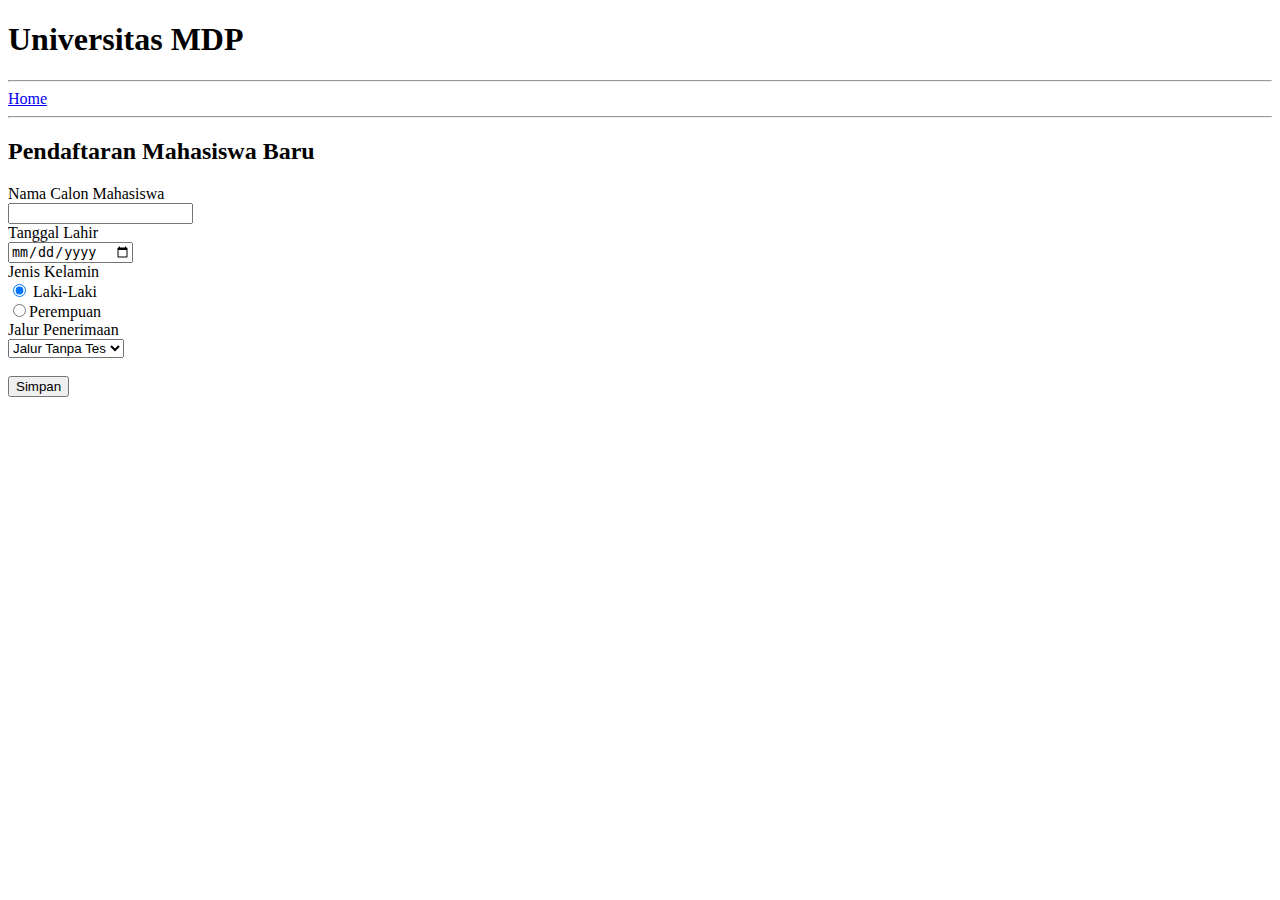
<file: daftar.html>
<!DOCTYPE html>
<html lang="en">
<head>
    <meta charset="UTF-8">
    <meta name="viewport" content="width=device-width, initial-scale">
    <title>Daftar</title>
</head>
<body>
    <h1>Universitas MDP</h1>
    <hr />
    <a href="index.html">Home</a>
    <hr />
    <h2>Pendaftaran Mahasiswa Baru</h2>
    <!-- form -->
    <form action="proses.php" method="post">
        Nama Calon Mahasiswa <br>
        <input type="text" name="nama" id="nama" required /><br />

        Tanggal Lahir <br />
        <input type="date" name="tgl_lahir" id="tgl_lahir" required /><br />

        Jenis Kelamin <br />
        <input type="radio" name="rf" id="rfl" value="L" checked> Laki-Laki <br>
        <input type="radio" name="rf" id="rfp" value="P">Perempuan<br>
        
        Jalur Penerimaan <br />
        <select name="rf" id="rf">
            <option value="JTT">Jalur Tanpa Tes</option>
            <option value="JT">Jalur Tes</option>
            <option value="JB">Jalur Beasiswa</option>
        </select>
        <br />

        <br />
        <button type="submit">Simpan</button>
    </form>
</body>
</html>
</file>
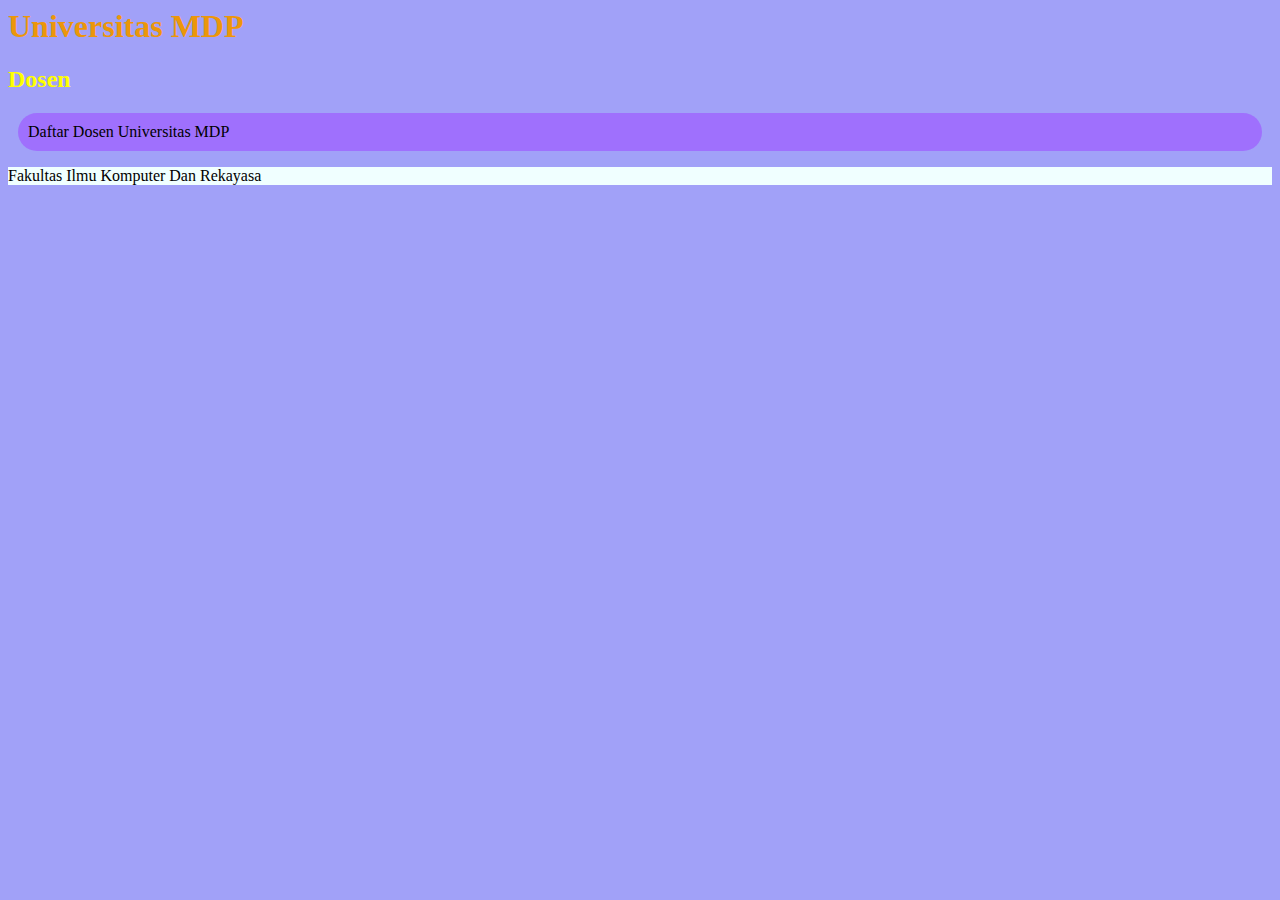
<file: dosen.html>
<DOCTYPE> <!DOCTYPE html>
<html lang="en">
<head>
    <meta charset="UTF-8">
    <meta name="viewport" content="width=device-width, initial-scale=1.0">
    <title>Dosen</title>
    <!-- Internal CS -->
    <style>
        /*  element selector */
        body {
            /* web : colorhunt.co */
            background-color: #a1a1f8;
        }

        h1 {
            color: #ec960a;
        }

        /* class selector */
        .text-danger {
            color: yellow;
        }

        .text-success {
            color: black;
        }

        .bg-primary {
            background-color: #9F70FD;
        }

        .p-1 {
            padding: 10px;
        }

        .pt-1 {
            padding-top: 10px;
        }

        .m-1 {
            margin: 10px;
        }

        .rounded {
            border-radius: 20px;
        }
    </style>
</head>
<body>
    <h1>Universitas MDP</h1>
    <h2 class="text-danger " >Dosen</h2>
    <p class="text-success bg-primary p-1 m-1
    rounded">Daftar Dosen Universitas MDP</p>
    <!-- Inline CSS -->
    <p style="background-color: azure; ">Fakultas Ilmu Komputer Dan Rekayasa</p>
</body>
</html>
</file>
